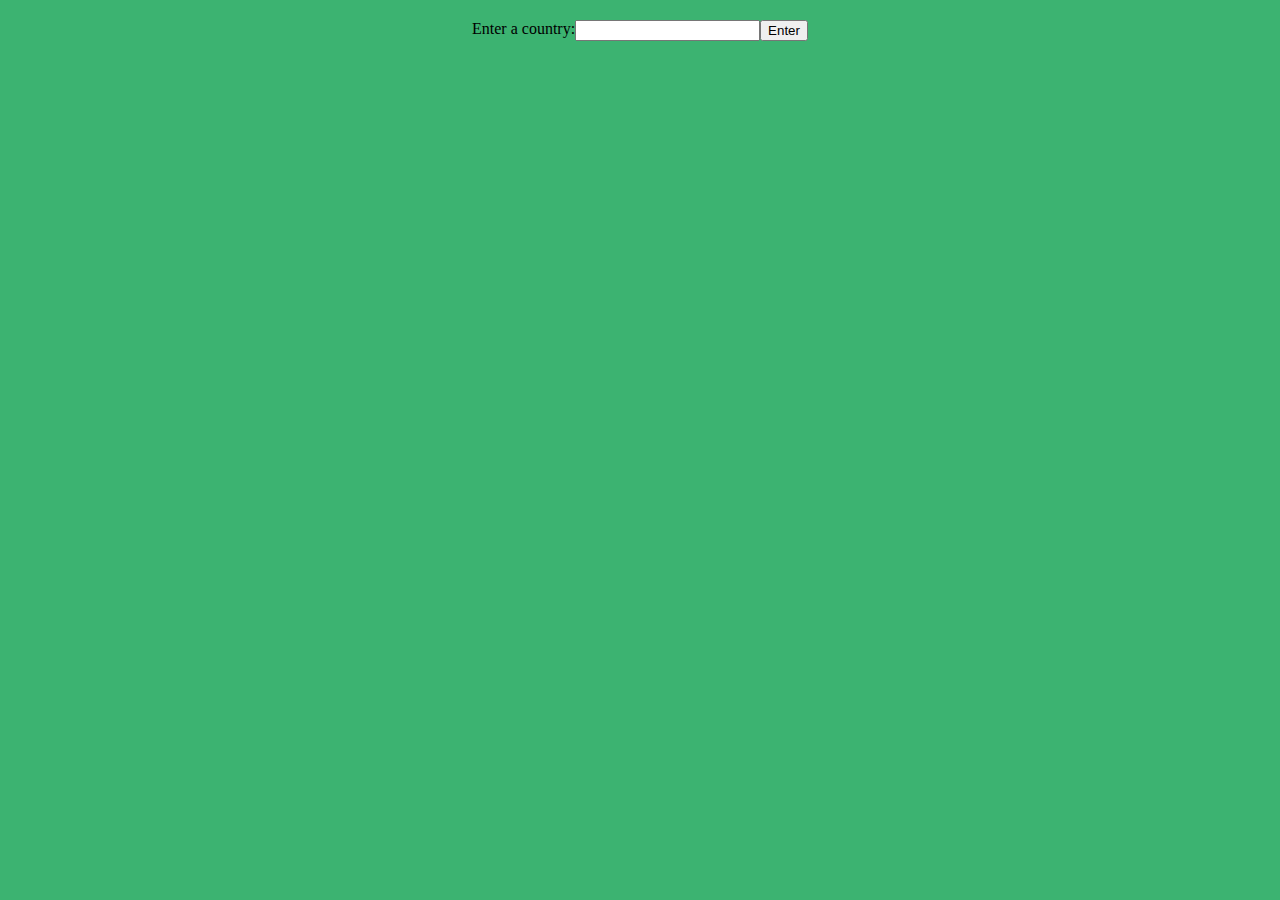
<file: countries_of_the_world.html>
<!DOCTYPE html>
<html lang="en">
<head>
    <meta charset="UTF-8">
    <meta name="viewport" content="width=device-width, initial-scale=1.0">
    <title>Countries of the World</title>
    <link rel="stylesheet" href="countries.css">
</head>
<body>
    <div class="search">
        <label for="input_country">Enter a country: </label>
        <input type="text" 
            id="input_country">
        <button type="button" 
            id="search_button">Enter</button>
    </div>
    <div class="tables">
        <div class="details">
            <table id="display_details" 
                class="country-details-table"></table>
        </div>
        <div class="others">
            <div id="other_countries" 
                class="display_others"></div>
        </div>
    </div>
    <script src="countries.js"></script>
</body>
</html>
</file>
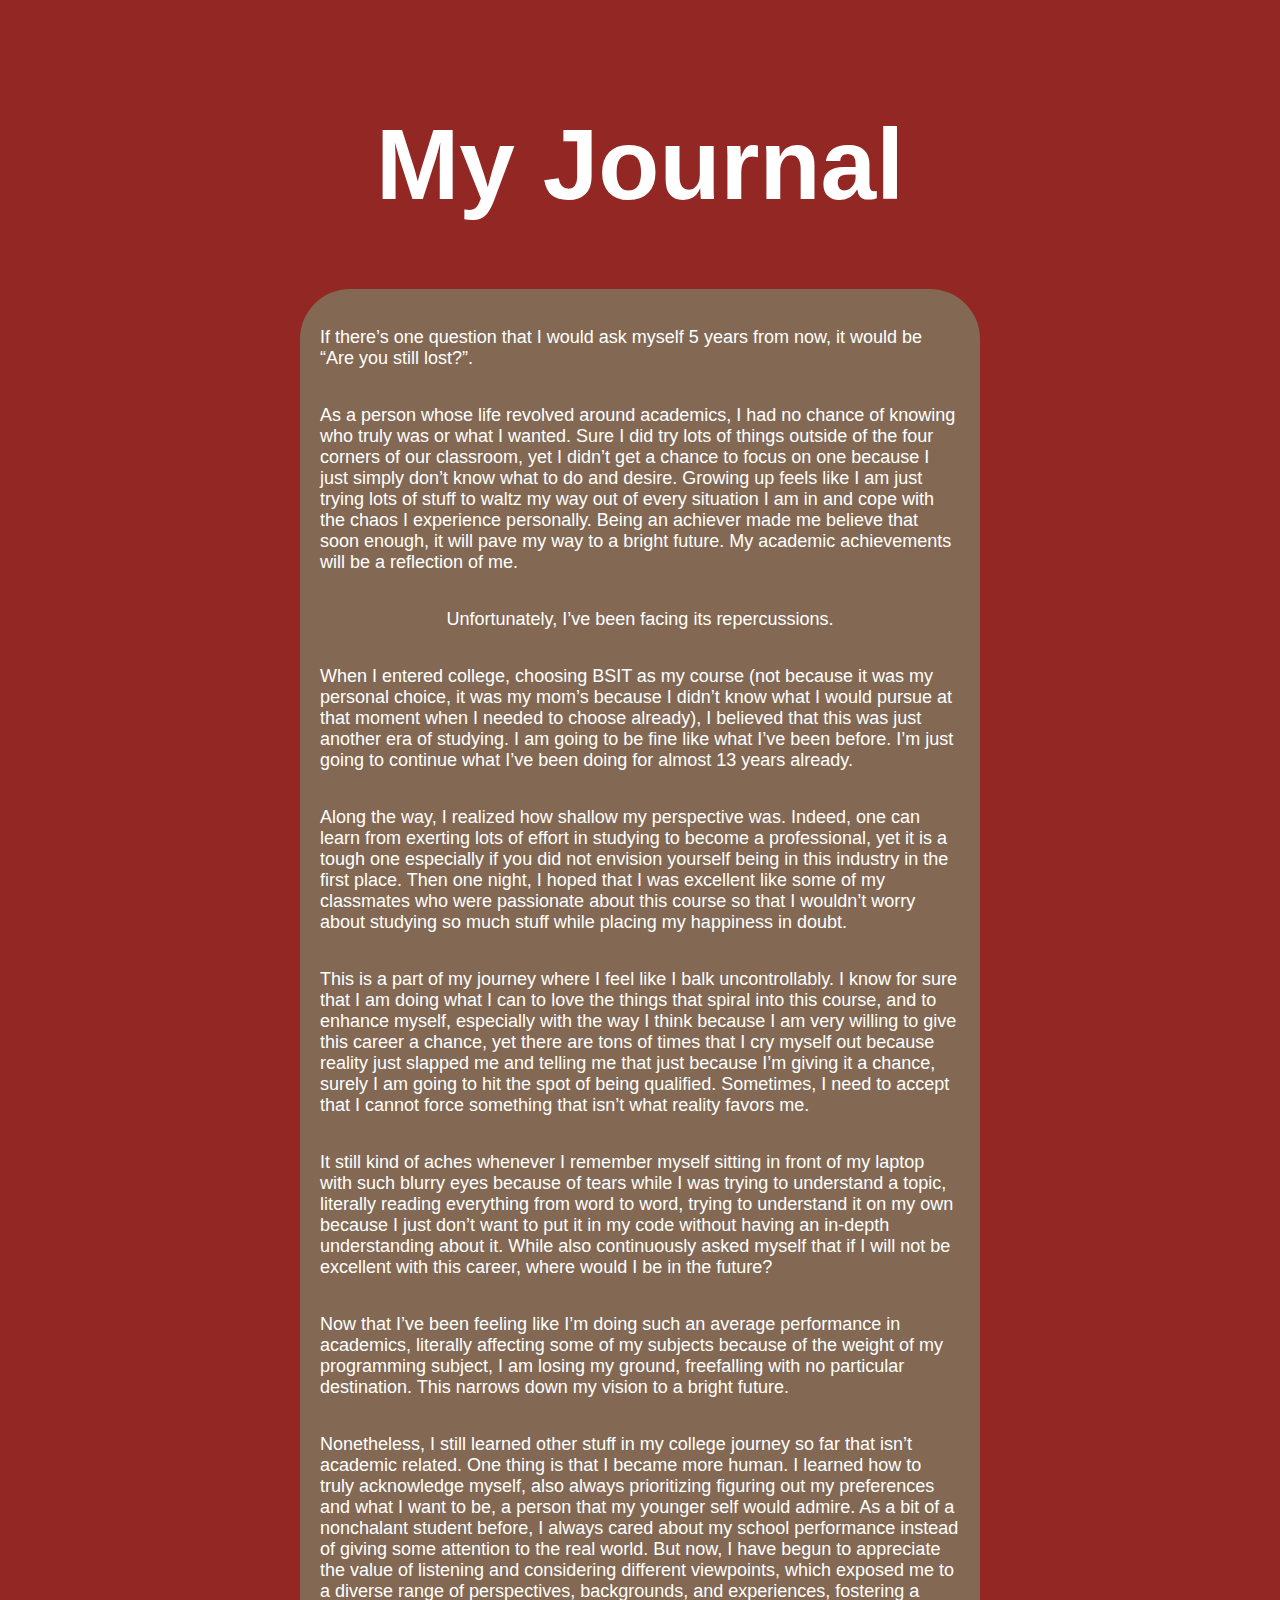
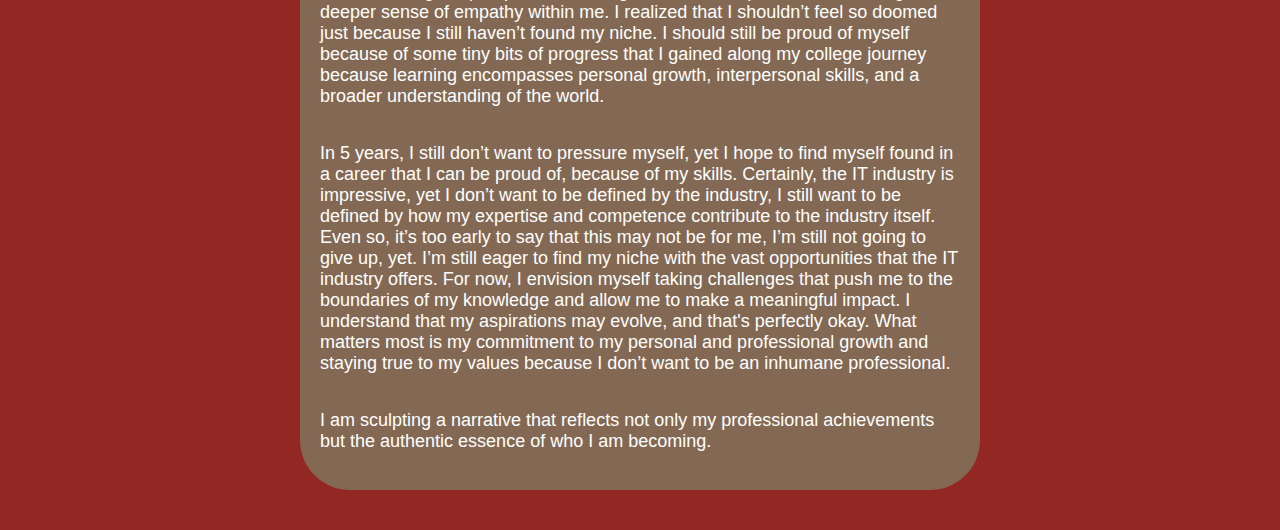
<file: journal.html>
<html>
    <head>
        <link rel="stylesheet" href="journal.css">
    </head>
    <body>
        <div class="title">
            <h1>My Journal</h1>
        </div>
        <div class="text">
            <p>
                If there’s one question that I would ask myself 5 years from
                now, it would be “Are you still lost?”.  </p>
            <p>
                As a person whose life revolved around academics, I had no 
                chance of knowing who truly was or what I wanted. Sure I did 
                try lots of things outside of the four corners of our 
                classroom, yet I didn’t get a chance to focus on one because 
                I just simply don’t know what to do and desire. Growing up 
                feels like I am just trying lots of stuff to waltz my way out 
                of every situation I am in and cope with the chaos I experience 
                personally. Being an achiever made me believe that soon enough, 
                it will pave my way to a bright future. My academic 
                achievements will be a reflection of me. </p>
            <p> Unfortunately, I’ve been facing its repercussions. </p>
            <p> When I entered college, choosing BSIT as my course (not
                because it was my personal choice, it was my mom’s because I 
                didn’t know what I would pursue at that moment when I needed 
                to choose already), I believed that this was just another era 
                of studying. I am going to be fine like what I’ve been before. 
                I’m just going to continue what I’ve been doing for almost 13 
                years already. </p>
            <p> Along the way, I realized how shallow my perspective was. 
                Indeed, one can learn from exerting lots of effort in studying 
                to become a professional, yet it is a tough one especially if
                you did not envision yourself being in this industry in the 
                first place. Then one night, I hoped that I was excellent like
                some of my classmates who were passionate about this course
                so that I wouldn’t worry about studying so much stuff while
                placing my happiness in doubt. </p>
            <p> This is a part of my journey where I feel like I balk 
                uncontrollably. I know for sure that I am doing what I can to
                love the things that spiral into this course, and to enhance
                myself, especially with the way I think because I am very 
                willing to give this career a chance, yet there are tons of 
                times that I cry myself out because reality just slapped me and 
                telling me that just because I’m giving it a chance, surely I 
                am going to hit the spot of being qualified. Sometimes, I need 
                to accept that I cannot force something that isn’t what reality 
                favors me. </p>
            <p> It still kind of aches whenever I remember myself sitting in 
                front of my laptop with such blurry eyes because of tears while 
                I was trying to understand a topic, literally reading 
                everything from word to word, trying to understand it on my own
                because I just don’t want to put it in my code without having 
                an in-depth understanding about it. While also continuously 
                asked myself that if I will not be excellent with this career, 
                where would I be in the future? </p>
            <p> Now that I’ve been feeling like I’m doing such an average 
                performance in academics, literally affecting some of my 
                subjects because of the weight of my programming subject, I am 
                losing my ground, freefalling with no particular destination. 
                This narrows down my vision to a bright future. </p>
            <p> Nonetheless, I still learned other stuff in my college journey 
                so far that isn’t academic related. One thing is that I became 
                more human. I learned how to truly acknowledge myself, also 
                always prioritizing figuring out my preferences and what I want
                to be, a person that my younger self would admire. As a bit of 
                a nonchalant student before, I always cared about my school 
                performance instead of giving some attention to the real world. 
                But now, I have begun to appreciate the value of listening and 
                considering different viewpoints, which exposed me to a 
                diverse range of perspectives, backgrounds, and experiences, 
                fostering a deeper sense of empathy within me. I realized that 
                I shouldn’t feel so doomed just because I still haven’t found 
                my niche. I should still be proud of myself because of some 
                tiny bits of progress that I gained along my college journey 
                because learning encompasses personal growth, interpersonal
                skills, and a broader understanding of the world. </p>
            <p> In 5 years, I still don’t want to pressure myself, yet I hope 
                to find myself found in a career that I can be proud of, 
                because of my skills. Certainly, the IT industry is impressive, 
                yet I don’t want to be defined by the industry, I still want to 
                be defined by how my expertise and competence contribute to the 
                industry itself. Even so, it’s too early to say that this may 
                not be for me, I’m still not going to give up, yet. I’m still 
                eager to find my niche with the vast opportunities that the IT 
                industry offers. For now, I envision myself taking challenges 
                that push me to the boundaries of my knowledge and allow me to 
                make a meaningful impact. I understand that my aspirations may 
                evolve, and that's perfectly okay. What matters most is my 
                commitment to my personal and professional growth and staying 
                true to my values because I don’t want to be an inhumane 
                professional. </p>
            <p> I am sculpting a narrative that reflects not only my 
                professional achievements but the authentic essence of 
                who I am becoming. </p>
        </div>
    </body>
</html>
</file>
<file: countries.css>
html {
    background-color: mediumseagreen;
}

img {
    width: 50px;
    height: 50px;
    border-radius: 600px;
}

body {
    margin: 0;
    border: 0;
    overflow: hidden;
}

.search {
    display: flex;
    justify-content: center;
    margin-top: 20px;
}

.display_others {
    max-height: 700px; 
    overflow-y: auto;
    margin-top: 20px;
}

th {
    position: sticky;
    top: 0;
    background-color: #f2f2f2;
    z-index: 1;
}

table {
    width: 100%;
    border-collapse: collapse;
    margin-top: 20px;
    display: flex;
    justify-content: center;
}

th, td {
    border: 1px solid #858585;
    border-style: dotted;
}
  
th, td {
    padding: 12px;
    text-align: left;
}
  
th {
    background-color: #f2f2f2;
}

.tables {
    display: flex;
    justify-content: center;
    max-height: 500px;
}

.details {
    width: 90%;
}

td {
    padding: 20px;
    background-color: rgb(201, 198, 198);
}

.country-details-table td, .country-details-table th {
    padding-right: 300px;
}

.country-details-table t {
    padding-bottom: 600px;
}

.country-details-table {
    height: 700px;
    align-items: center;
}
</file>
<file: journal.css>
html {
    font-family: Arial, Helvetica, sans-serif;
    background-color: #922724;
    color: white;
    overflow-x: hidden;
}

body {
    margin: 20px;
    padding: 20px;
    display:flex;
    flex-direction: column;
}

.title {
    display: flex;
    justify-content: center;
}

.title h1 {
    font-size: 100px;
}

.text {
    display: flex;
    flex-direction: column;
    align-items: center;
    margin: auto;
    max-width: 50vw;
    padding: 20px;
    background-color: 836953;
    border-radius: 50px;
}

.text p {
    font-size: 18px;
}
</file>
